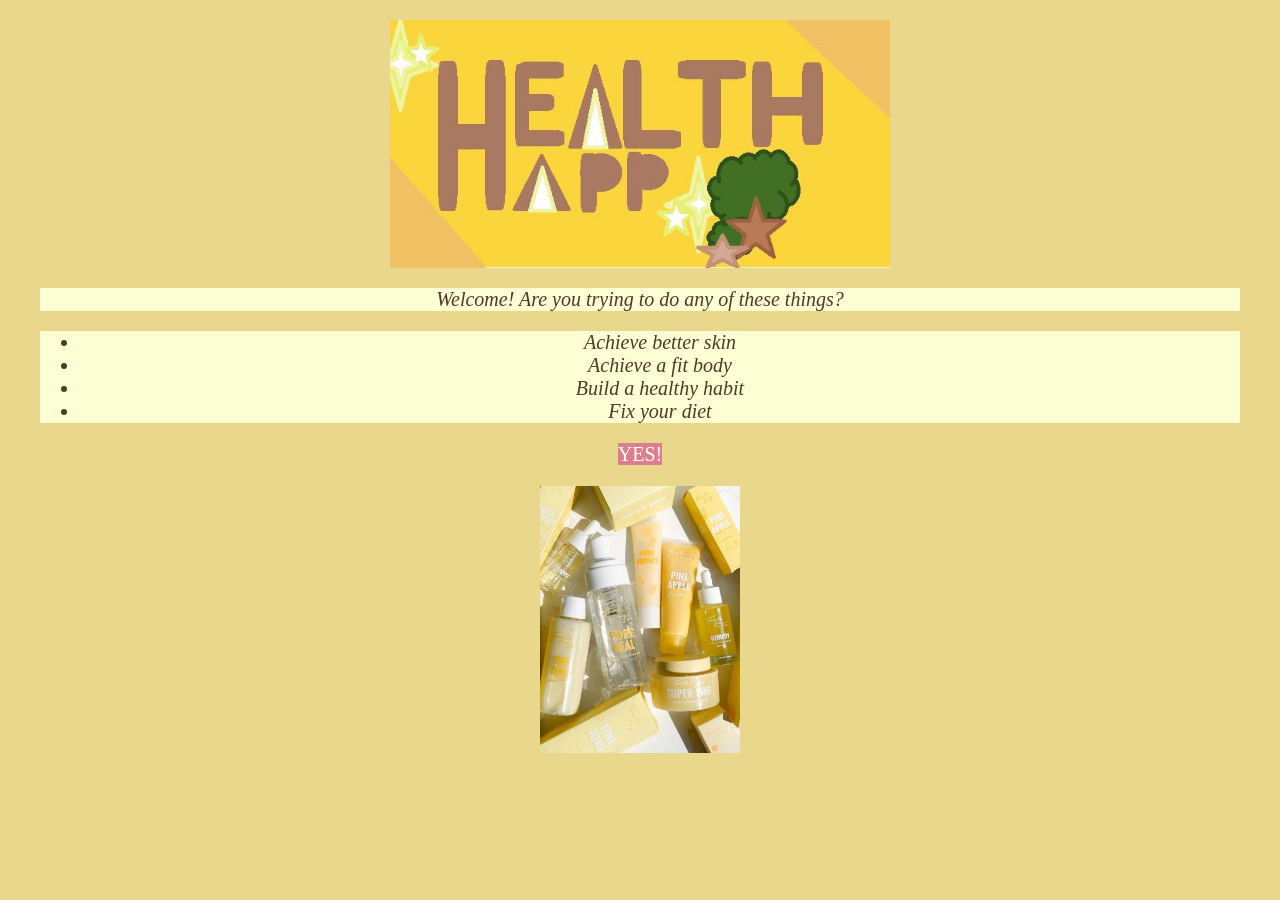
<file: index.html>
<html>
    <head>
        <link href="style.css" rel="stylesheet">
        <title>Health App - Business Proposal</title>
    </head>
    <body>
        <section>
        <center>
        <img src="healthapp.JPG" style="width: 500px;">
        <p>Welcome! Are you trying to do any of these things?</p>
        <ul>
            <li>Achieve better skin</li>
            <li>Achieve a fit body</li>
            <li>Build a healthy habit</li>
            <li>Fix your diet</li>
        </ul>
        <a id="buttons" href="yes.html">YES!</a>
        </center>
        </section>
        <section>
            <center>
            <img src="skincareimg.jpg" style="width: 200px; padding: 20px;">
            </center>
        </section>
    </body>
</html>
</file>
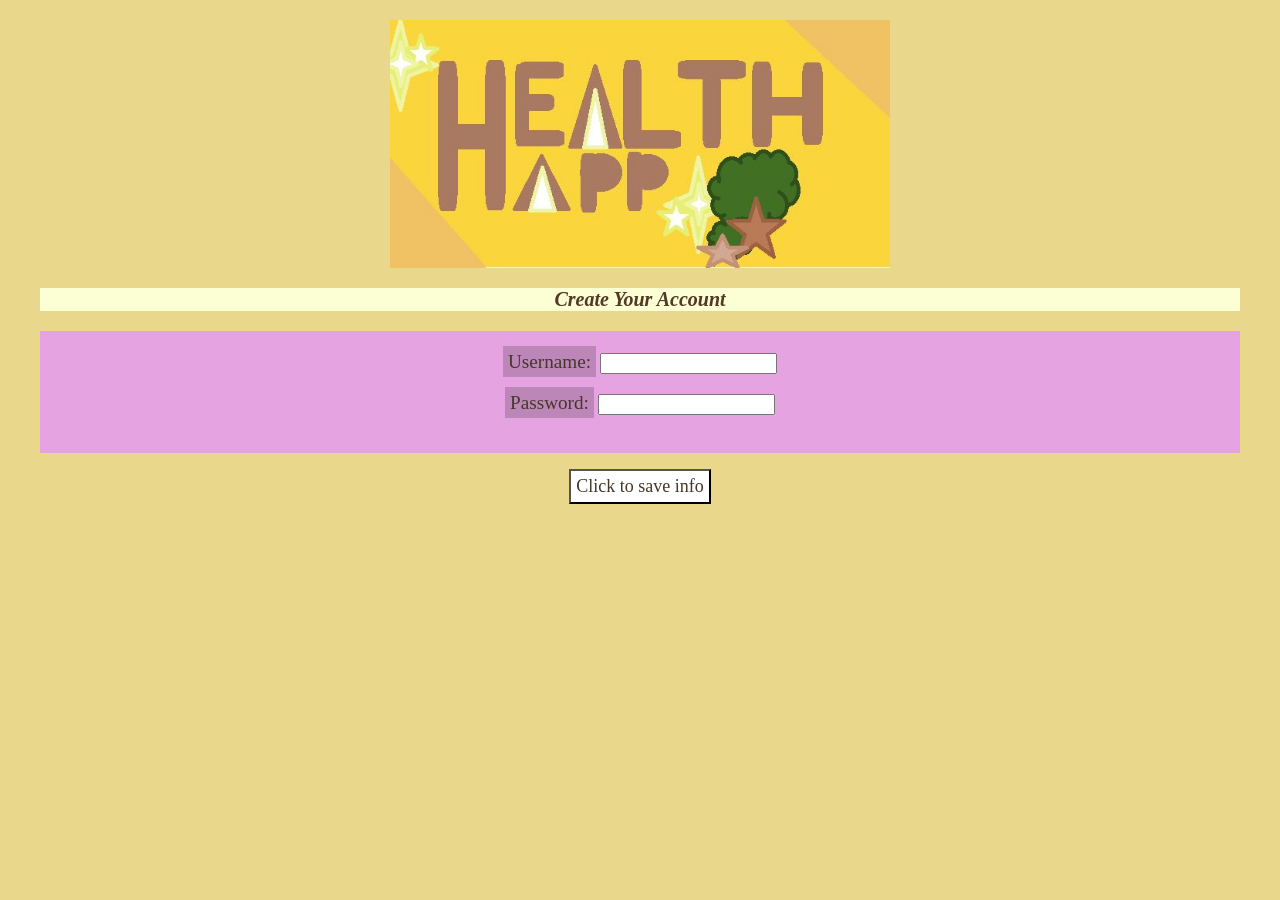
<file: create.html>
<html>

<head>
    <link href="style.css" rel="stylesheet">
    <title>Health App - Business Proposal</title>
</head>

<body>
    <section>
        <center>
        <img src="healthapp.JPG" style="width: 500px;">
        </center>
    </section>
    <section>
        <center>
        <h3>Create Your Account</h3>
        
        <form style="background-color: rgb(230, 163, 226); padding: 20;">
            <label style="background-color: rgb(189, 134, 185); color: rgb(68, 56, 40);font-family: 'Times New Roman', Times, serif; font-size: larger; padding: 5;">Username:</label>
            <input type="text" id="A">
        <br><br>
            <label style="background-color: rgb(189, 134, 185); color: rgb(68, 56, 40);font-family: 'Times New Roman', Times, serif; font-size: larger; padding: 5;">Password:</label>
            <input type="password" id="B">
        <br><br>
        </form>
        <button onclick="save()"
            style="background-color: white; color: rgb(68, 56, 40); text-decoration: none; font-size: large; padding: 5; font-family: 'Times New Roman', Times, serif;">Click
            to save info</button>
        <br><br>
        </center>
    </section>
    <script>
        function save() {
            let name = document.getElementById("A").value;
            let password = document.getElementById("B").value;
            window.location.href = "home.html?name=" + name;
        }
    </script>
</body>

</html>
</file>
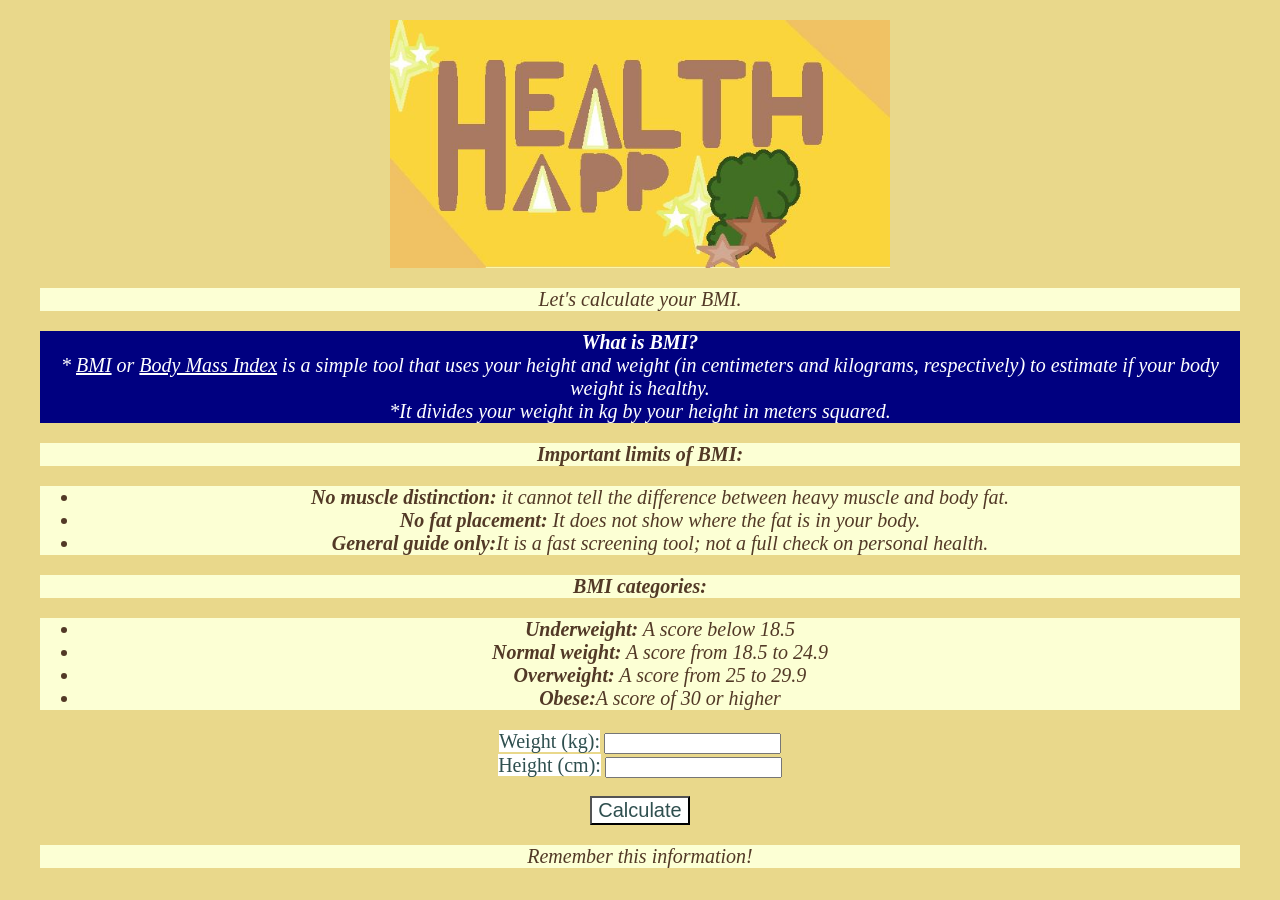
<file: dataintake.html>
<html>

<head>
    <link href="style.css" rel="stylesheet">
    <title>Health App - Business Proposal</title>
</head>

<body>
    <center>
        <section>
        <img src="healthapp.JPG" style="width: 500px;">
        <br>
        <p>Let's calculate your BMI.</p>        
        <p style="background-color: navy;color: white;"><b>What is BMI?</b><br>* <u>BMI</u> or <u>Body Mass Index</u> is a simple tool that uses your height and weight (in centimeters and kilograms, respectively) to estimate if your body weight is healthy. <br>*It divides your weight in kg by your height in meters squared.</p>
        <h3>Important limits of BMI:</h3>
        <ul>
            <li><b>No muscle distinction:</b> it cannot tell the difference between heavy muscle and body fat.</li>
            <li><b>No fat placement:</b> It does not show where the fat is in your body.</li>
            <li><b>General guide only:</b>It is a fast screening tool; not a full check on personal health.</li>
        </ul>
        <h3>BMI categories:</h3>
        <ul>
            <li><b>Underweight:</b> A score below 18.5</li>
            <li><b>Normal weight:</b> A score from 18.5 to 24.9</li>
            <li><b>Overweight:</b> A score from 25 to 29.9</li>
            <li><b>Obese:</b>A score of 30 or higher</li>
        </ul>
        <label style="background-color: white; color: darkslategrey; font-size: 20;">Weight (kg):</label>
        <input type="number" id="weight">
        <br>
        <label style="background-color: white; color: darkslategrey;  font-size: 20;">Height (cm):</label>
        <input type="number" id="height">
        <br>
        <br>
        <button id="calculateButton" style="background-color: white; color: darkslategrey;  font-size: 20;">Calculate</button>
        <br>
        <p id="result"></p>
        <p>Remember this information!</p>
        <a id="home" href="home.html" style="color: rgb(255, 255, 255);
    background-color: rgb(221, 126, 142);
    font-size: 20;"></a>
        </section>
    </center>
    <script>
        const weightInput = document.getElementById("weight");
            const heightInput = document.getElementById("height");
            const calculateButton = document.getElementById("calculateButton");
            const result = document.getElementById("result");
            const home = document.getElementById("home");

            calculateButton.addEventListener("click", function () {

                let weight = Number(weightInput.value);
                let height = Number(heightInput.value);

                let heightInMetres = height / 100;

                let bmi = weight / (heightInMetres * heightInMetres);

                bmi = bmi.toFixed(1);

                result.textContent = `Your BMI is ${bmi}`;
                document.getElementById("home").innerHTML="Home page";
            });
    </script>
</body>

</html>
</file>
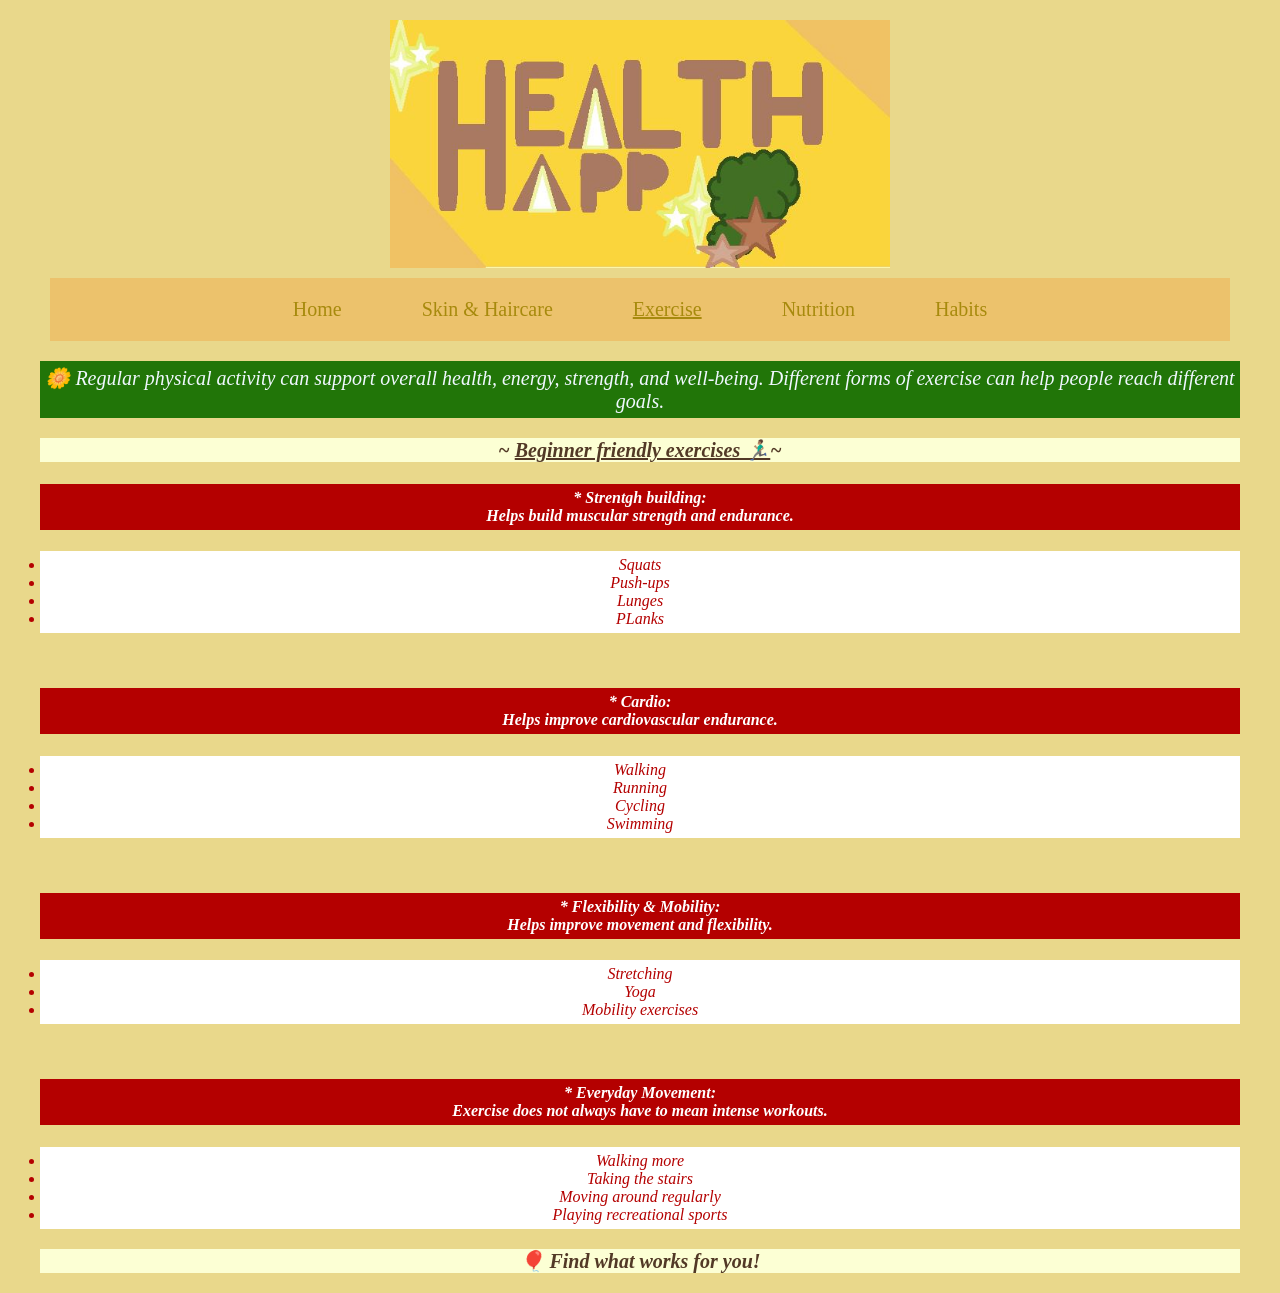
<file: exercise.html>
<html>

<head>
    <link href="style.css" rel="stylesheet">
    <title>Health App - Business Proposal</title>
    <style>
        h4 {
            background-color: rgb(180, 0, 0);
            color: white;
            padding: 5;
            font-family: 'Times New Roman', Times, serif;
            font-style: italic;
        }
        ul {
            color: rgb(180, 0, 0);
            background-color: white;
            padding: 5;
            font-family: 'Times New Roman', Times, serif;
            font-style: italic;
            font-size: medium;
        }
    </style>
</head>

<body>
    <header>
        <center>
            <section>
                <img src="healthapp.JPG" style="width: 500px;">
            </section>
        </center>
        <div class="topnav">
            <a class="stuff" href="home.html">Home</a>
            <a class="stuff" href="skincare.html">Skin & Haircare</a>
            <a class="stuff active" href="exercise.html">Exercise</a>
            <a class="stuff" href="nutrition.html">Nutrition</a>
            <a class="stuff" href="habits.html">Habits</a>
        </div>
    </header>
    <main>
        <center>
            <section>
                <p style="padding: 5; background-color: rgb(33, 117, 8); color: aliceblue; padding: 5;">🌼 Regular physical activity can support overall health, energy, strength, and well-being. Different forms of exercise can help people reach different goals.</p>
            </section>
            <h3>~ <u>Beginner friendly exercises 🏃🏽‍♂️</u>~</h3>
            <h4>* Strentgh building:<br>Helps build muscular strength and endurance.</h4>
            <ul>
                <li>Squats</li>
                <li>Push-ups</li>
                <li>Lunges</li>
                <li>PLanks</li>
            </ul>
            <br>
            <h4>* Cardio:<br>Helps improve cardiovascular endurance.</h4>
            <ul>
                <li>Walking</li>
                <li>Running</li>
                <li>Cycling</li>
                <li>Swimming</li>
            </ul>
            <br>
            <h4>* Flexibility & Mobility:<br>Helps improve movement and flexibility.</h4>
            <ul>
                <li>Stretching</li>
                <li>Yoga</li>
                <li>Mobility exercises</li>
            </ul>
            <br>
            <h4>* Everyday Movement:<br>Exercise does not always have to mean intense workouts.</h4>
            <ul>
                <li>Walking more</li>
                <li>Taking the stairs</li>
                <li>Moving around regularly</li>
                <li>Playing recreational sports</li>
            </ul>
            <section>
                <p><b>🎈 Find what works for you!</b></p>
            </section>
        </center>
    </main>
</body>

</html>
</file>
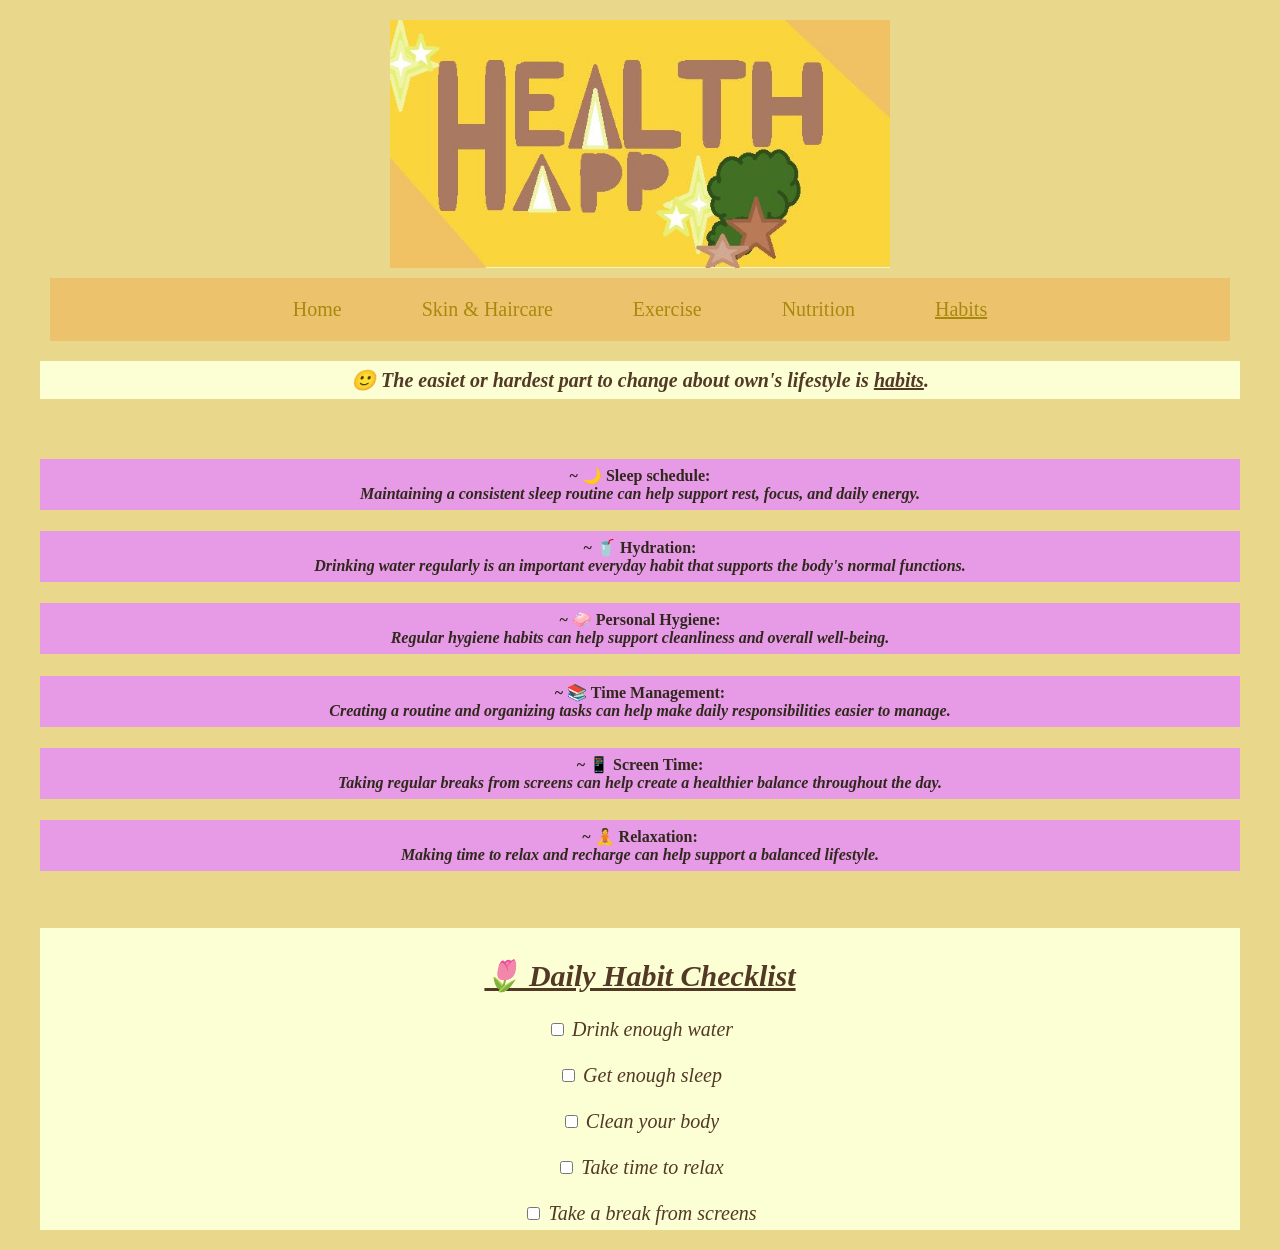
<file: habits.html>
<html>

<head>
    <link href="style.css" rel="stylesheet">
    <title>Health App - Business Proposal</title>
    <style>
        h4 {
            background-color: rgb(231, 155, 231);
            color: rgb(48, 40, 29);
            padding: 7;
        }
    </style>
</head>

<body>
    <header>
        <center>
            <section>
                <img src="healthapp.JPG" style="width: 500px;">
            </section>
        </center>
        <div class="topnav">
            <a class="stuff" href="home.html">Home</a>
            <a class="stuff" href="skincare.html">Skin & Haircare</a>
            <a class="stuff" href="exercise.html">Exercise</a>
            <a class="stuff" href="nutrition.html">Nutrition</a>
            <a class="stuff active" href="habits.html">Habits</a>
        </div>
    </header>
    <main>
        <center>
            <section>
                <h3 style="padding: 7;">🙂 The easiet or hardest part to change about own's lifestyle is <u>habits</u>.</h3>
            </section>
            <br>
            <section>
                <h4>~ 🌙 Sleep schedule:<br><i>Maintaining a consistent sleep routine can help support rest, focus, and daily energy.</i></h4>
                <h4>~ 🥤 Hydration:<br><i>Drinking water regularly is an important everyday habit that supports the body's normal functions.</i></h4>
                <h4>~ 🧼 Personal Hygiene:<br><i>Regular hygiene habits can help support cleanliness and overall well-being.</i></h4>
                <h4>~ 📚 Time Management:<br><i>Creating a routine and organizing tasks can help make daily responsibilities easier to manage.</i></h4>
                <h4>~ 📱 Screen Time:<br><i>Taking regular breaks from screens can help create a healthier balance throughout the day.</i></h4>
                <h4>~ 🧘 Relaxation:<br><i>Making time to relax and recharge can help support a balanced lifestyle.</i></h4>
            </section>
            <br><br>
            <section id="p" style="padding: 5;">
                <h2 style="text-decoration: underline;">🌷 Daily Habit Checklist</h2>
                
                <input type="checkbox"> Drink enough water
                <br><br>
                
                <input type="checkbox"> Get enough sleep
                <br><br>
                
                <input type="checkbox"> Clean your body
                <br><br>
                
                <input type="checkbox"> Take time to relax
                <br><br>
                
                <input type="checkbox"> Take a break from screens
            </section>
        </center>
    </main>
</body>

</html>
</file>
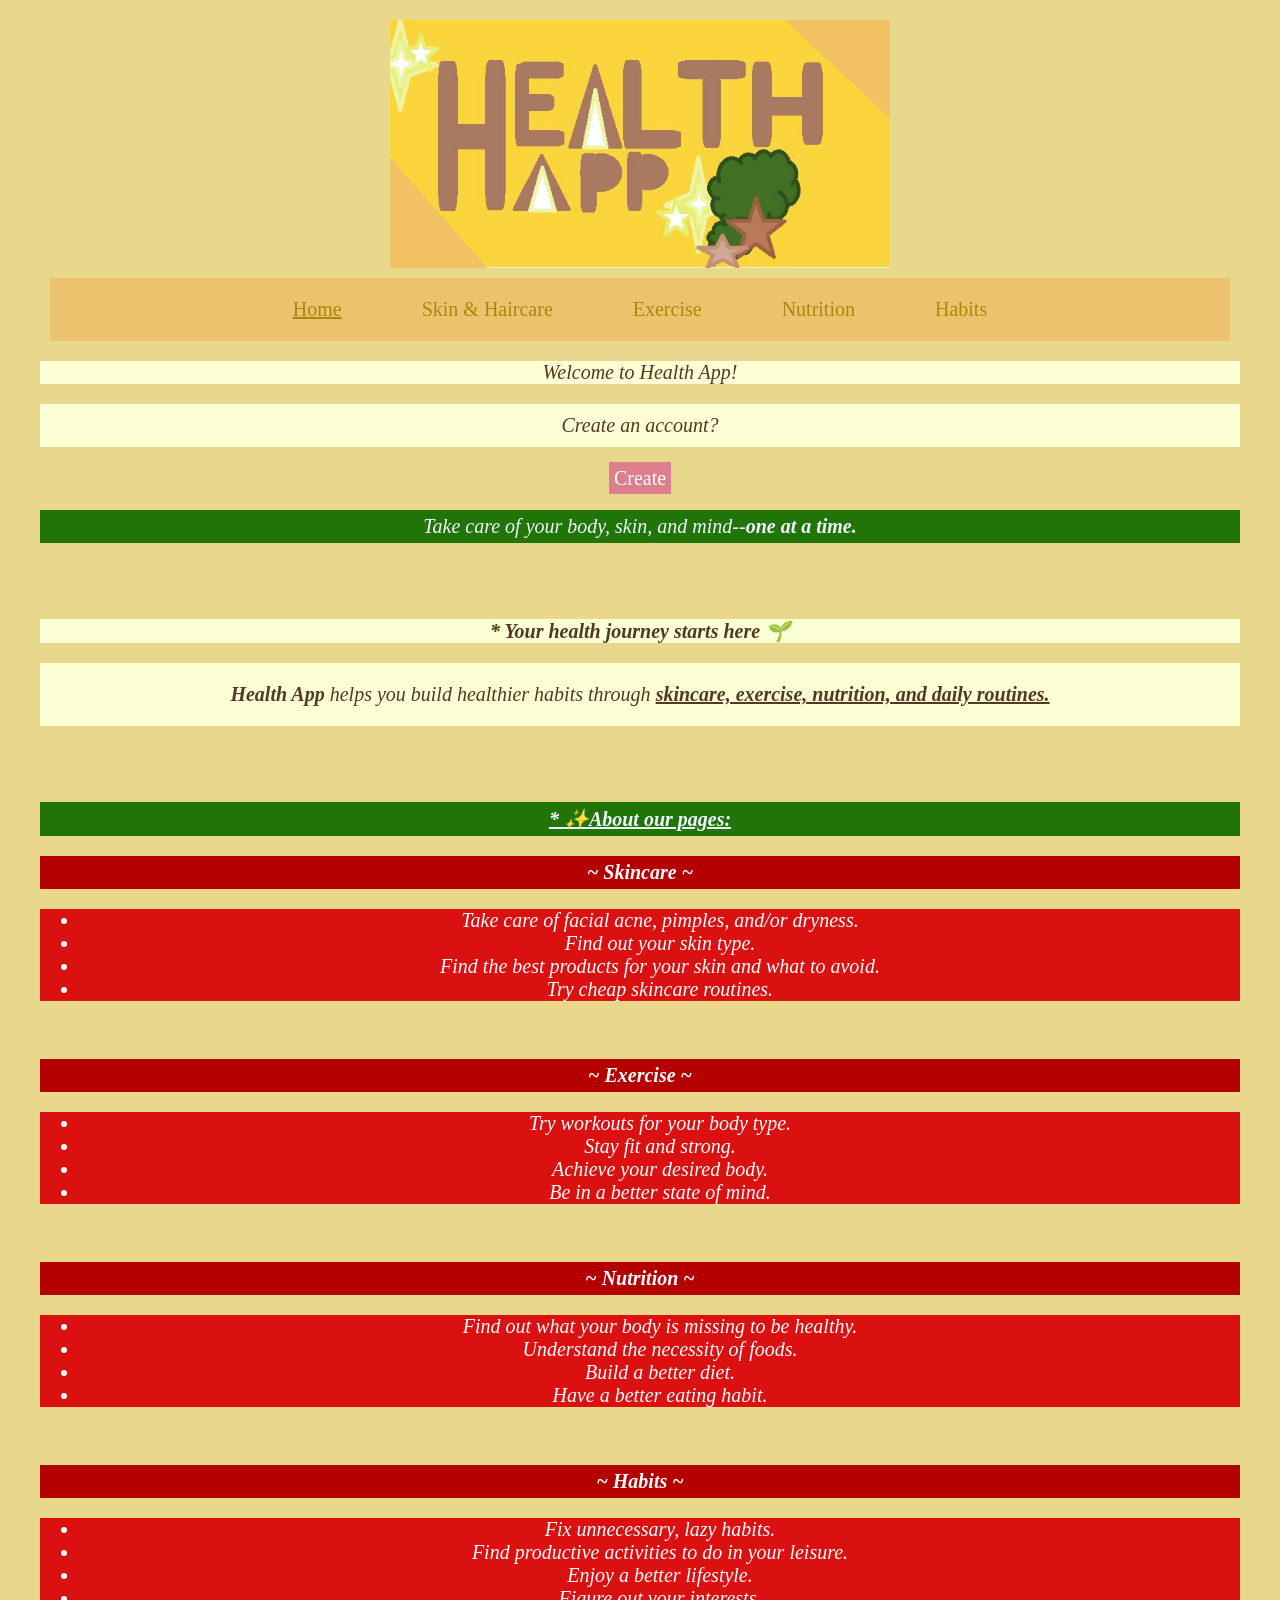
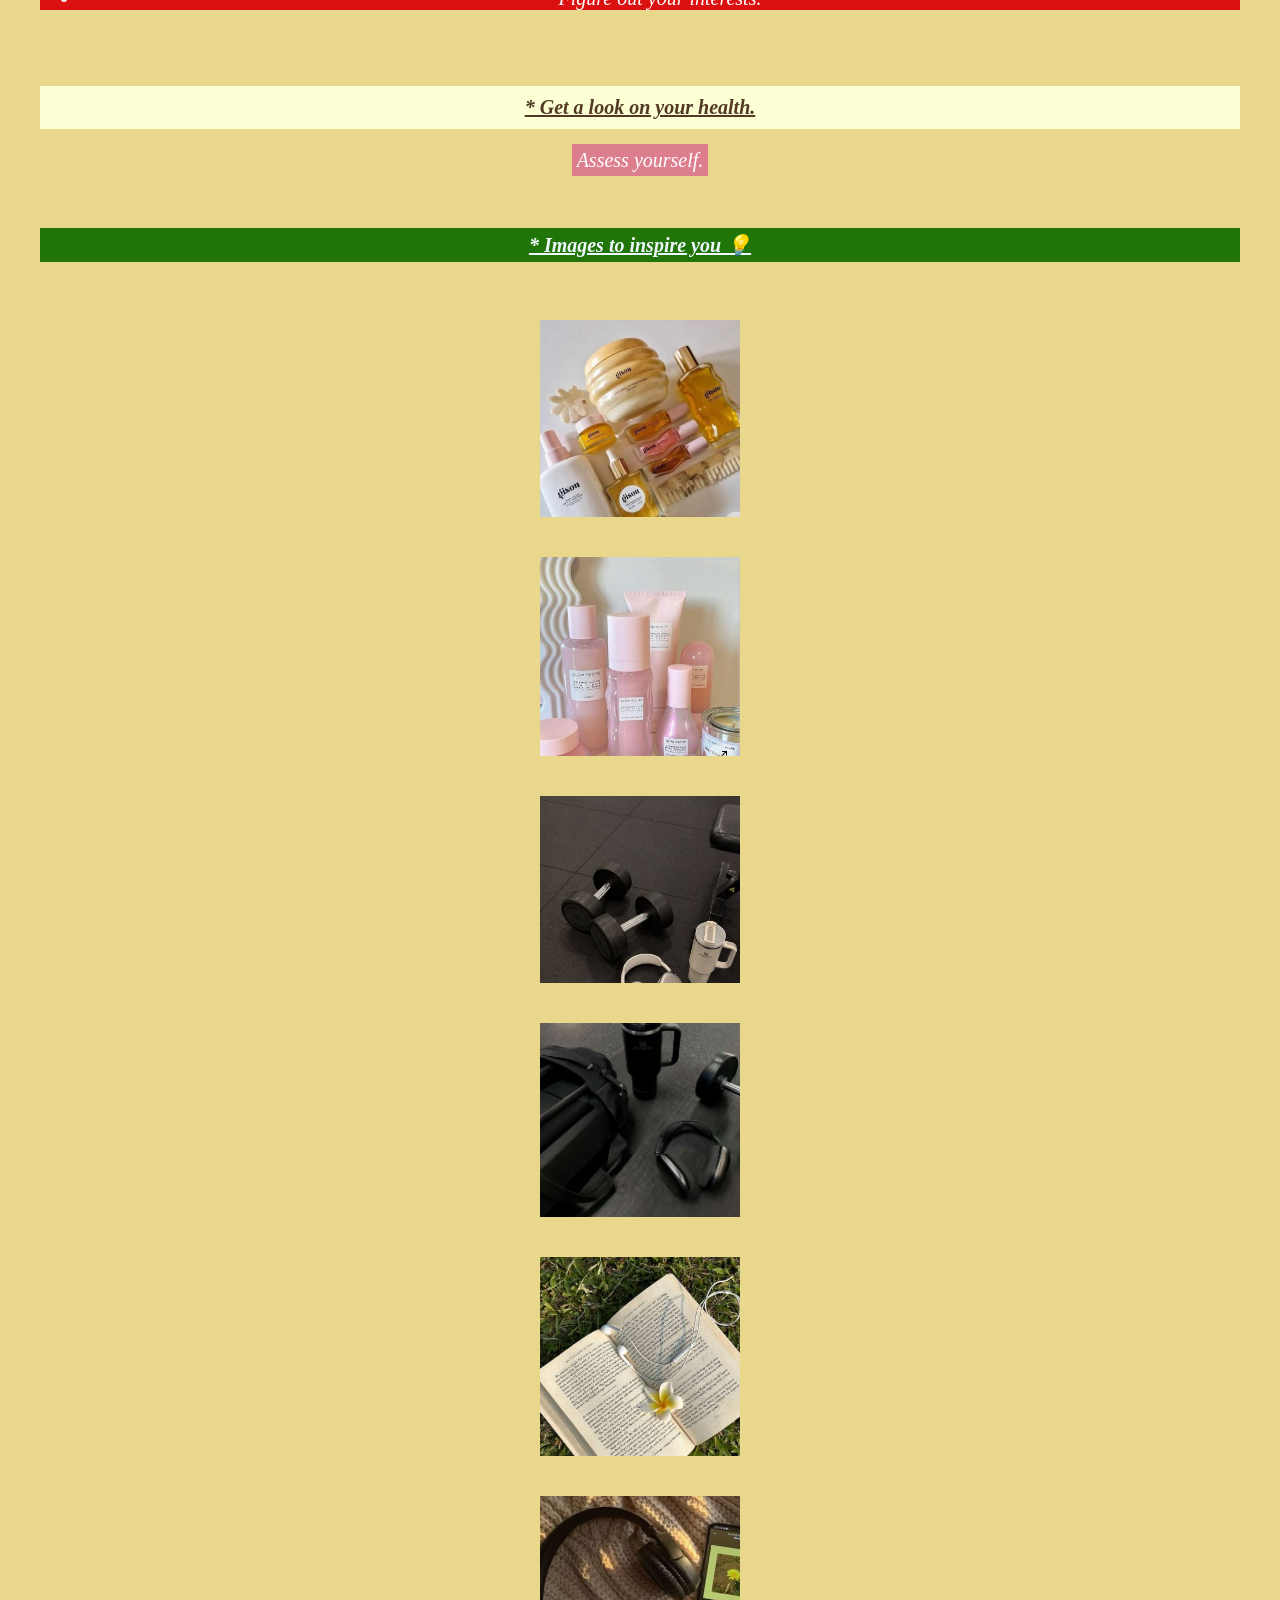
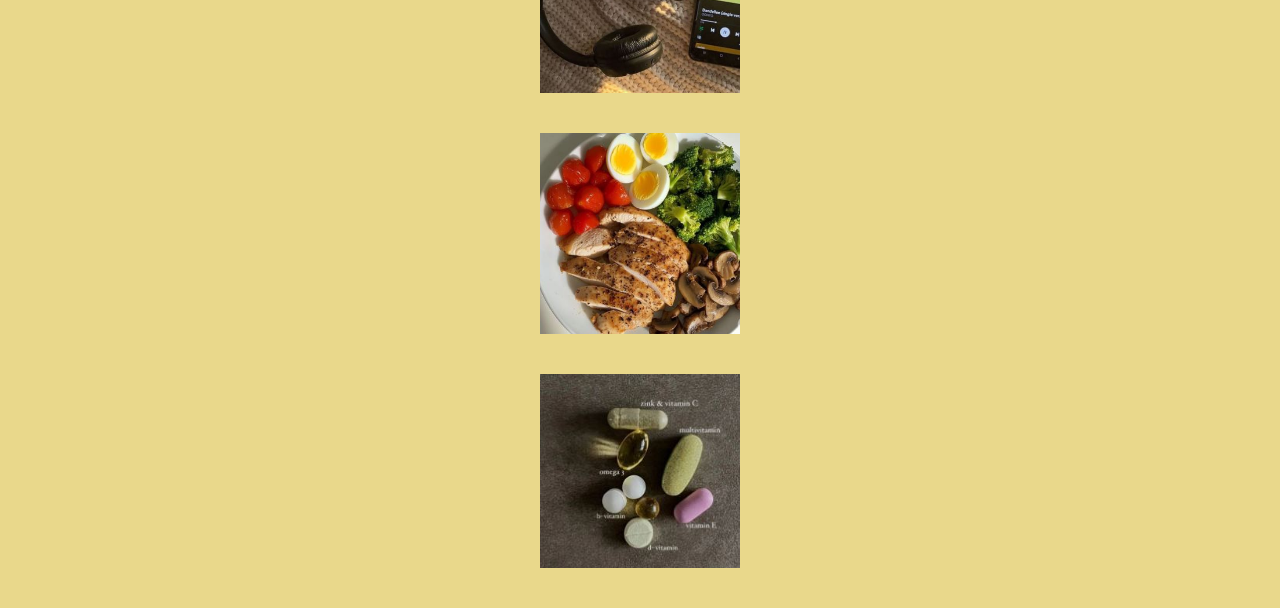
<file: home.html>
<html>

<head>
    <link href="style.css" rel="stylesheet">
    <title>Health App - Business Proposal</title>
</head>

<body>
    <header>
        <center>
            <section>
                <img src="healthapp.JPG" style="width: 500px;">
            </section>
        </center>
    <div class="topnav">
        <a class="stuff active" href="home.html">Home</a>
        <a class="stuff" href="skincarepay.html">Skin & Haircare</a>
        <a class="stuff" href="exercise.html">Exercise</a>
        <a class="stuff" href="nutrition.html">Nutrition</a>
        <a class="stuff" href="habits.html">Habits</a>
    </div>
    </header>
    <main>
        <center>
        <section>
            <p id="wlc">Welcome to Health App!</p>
            <p id="crt" style="padding: 10;">Create an account?</p>
            <a id="buttons" href="create.html" style="padding: 5;">Create</a>
        </section>
        <section>
            <p style="background-color: rgb(33, 117, 8); color: aliceblue; padding: 5;">Take care of your body, skin, and mind--<b>one at a time.</b></p>
        </section>
        <br><br>
        <section>
            <h3>* Your health journey starts here 🌱</h3>
            
            <p style="padding: 20;">
                <b>Health App</b> helps you build healthier habits through <u><b>skincare,
                exercise, nutrition, and daily routines.</b></u>
            </p>
        </section>
        <br><br>
        <section>
            <h3 style="background-color: rgb(33, 117, 8); color: aliceblue; padding: 5; text-decoration: underline;">* ✨About our pages:</h3>
            <h3 style="background-color: rgb(180, 0, 0); color: white; padding: 5;">~ Skincare ~</h3>
            <ul style="background-color: rgb(219, 16, 16); color: white;">
                <li>Take care of facial acne, pimples, and/or dryness.</li>
                <li>Find out your skin type.</li>
                <li>Find the best products for your skin and what to avoid.</li>
                <li>Try cheap skincare routines.</li>
            </ul>
            <br>
            <h3 style="background-color: rgb(180, 0, 0); color: white; padding: 5;">~ Exercise ~</h3>
            <ul style="background-color: rgb(219, 16, 16); color: white;">
                <li>Try workouts for your body type.</li>
                <li>Stay fit and strong.</li>
                <li>Achieve your desired body.</li>
                <li>Be in a better state of mind.</li>
            </ul>
            <br>
            <h3 style="background-color: rgb(180, 0, 0); color: white; padding: 5;">~ Nutrition ~</h3>
            <ul style="background-color: rgb(219, 16, 16); color: white;">
                <li>Find out what your body is missing to be healthy.</li>
                <li>Understand the necessity of foods.</li>
                <li>Build a better diet.</li>
                <li>Have a better eating habit.</li>
            </ul>
            <br>
            <h3 style="background-color: rgb(180, 0, 0); color: white; padding: 5;">~ Habits ~</h3>
            <ul style="background-color: rgb(219, 16, 16); color: white;">
                <li>Fix unnecessary, lazy habits.</li>
                <li>Find productive activities to do in your leisure.</li>
                <li>Enjoy a better lifestyle.</li>
                <li>Figure out your interests.</li>
            </ul>
        </section>
        <br><br>
        <section>
            <h3 style="padding: 10; text-decoration: underline;">* Get a look on your health.</h3>
            <a id="buttons" style="padding: 5;" href="test.html"><i>Assess yourself.</i></a>
        </section>
        <br><br>
        <section>
            <h3 style="background-color: rgb(33, 117, 8); color: aliceblue; padding: 5; text-decoration: underline;">* Images to inspire you 💡</h3>
            <br>
            <img src="skncr.JPG" style="width: 200;padding: 20;">
            <br>
            <img src="skncr2.JPG" style="width: 200; padding: 20;">
            <br>
            <img src="ftns.JPG"  style="width: 200; padding: 20;">
            <br>
            <img src="ftns2.JPG" style="width: 200; padding: 20;">
            <br>
            <img src="hbts.JPG" style="width: 200; padding: 20;">
            <br>
            <img src="hbts2.JPG" style="width: 200; padding: 20;">
            <br>
            <img src="ntrnts.JPG" style="width: 200; padding: 20;">
            <br>
            <img src="ntrnts2.JPG" style="width: 200; padding: 20;">
            <br>
        </section>
        </center>
    </main>
    <script>
        let data = new URLSearchParams(window.location.search);
        let name = data.get("name");
        if (name) {
                document.getElementById("wlc").innerHTML =
                    "Welcome back, " + name + "!";
                document.getElementById("crt").innerHTML = "Account successfully created!"
                document.getElementById("buttons").innerHTML = "Change username/password"
                
            } else {
                document.getElementById("wlc").innerHTML =
                    "Welcome to Health App!";
            }
    </script>
</body>
</html>
</file>
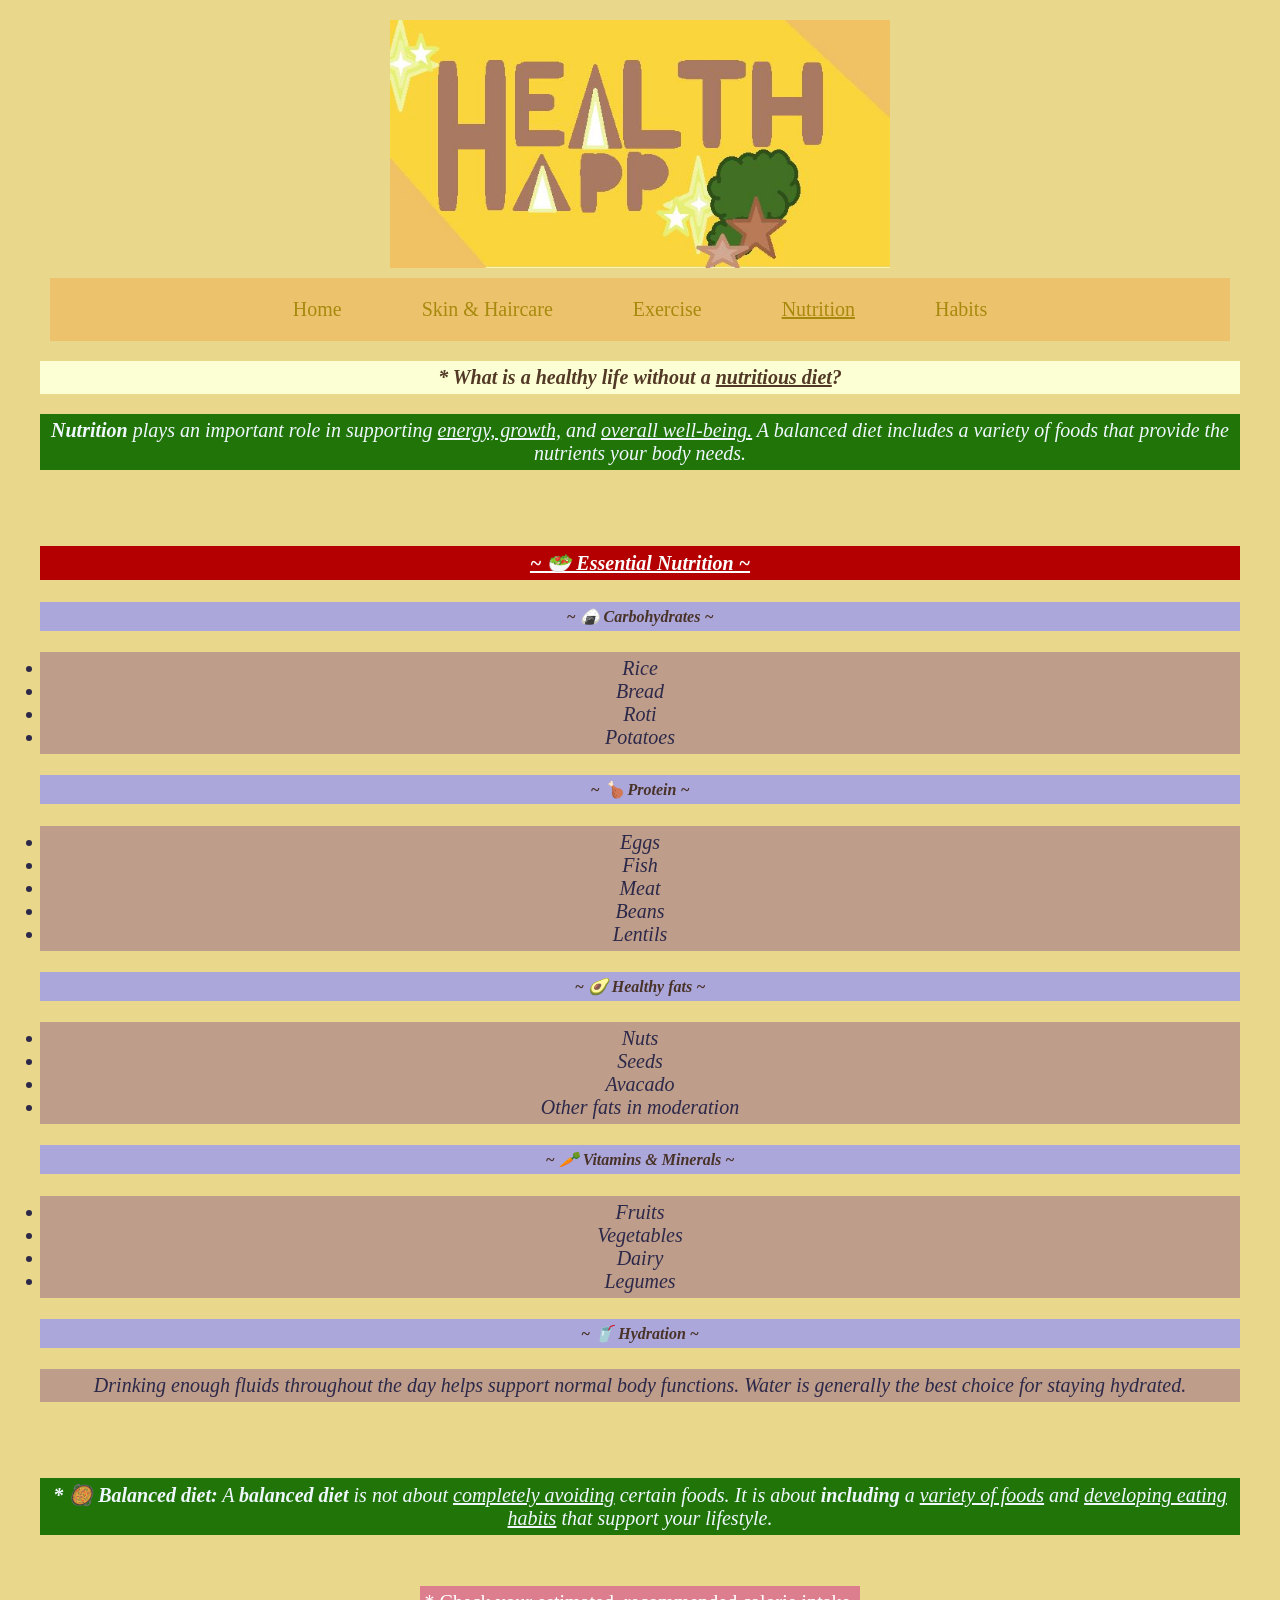
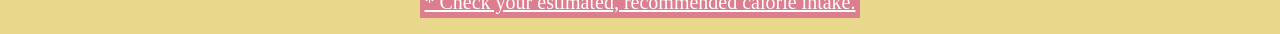
<file: nutrition.html>
<html>

<head>
    <link href="style.css" rel="stylesheet">
    <title>Health App - Business Proposal</title>
    <style>
        #uiiai {
            background-color: rgb(180, 0, 0);
            color: white;
            padding: 5;
            font-family: 'Times New Roman', Times, serif;
            font-style: italic;
            text-decoration: underline;
        }
        h4 {
            background-color: rgb(172, 167, 219);
            color: rgb(73, 51, 40);
            padding: 5;
            font-family: 'Times New Roman', Times, serif;
            font-style: italic;
        }
        #o {
            color: rgb(44, 40, 73);
            background-color: rgb(190, 157, 138);
            padding: 5;
            font-family: 'Times New Roman', Times, serif;
            font-style: italic;
        }
    </style>
</head>

<body>
    <header>
        <center>
            <section>
                <img src="healthapp.JPG" style="width: 500px;">
            </section>
        </center>
        <div class="topnav">
            <a class="stuff" href="home.html">Home</a>
            <a class="stuff" href="skincare.html">Skin & Haircare</a>
            <a class="stuff" href="exercise.html">Exercise</a>
            <a class="stuff active" href="nutrition.html">Nutrition</a>
            <a class="stuff" href="habits.html">Habits</a>
        </div>
    </header>
    <main>
        <center>
            <section>
                <h3 style="padding: 5;">* What is a healthy life without a <u>nutritious diet</u>?</h3>
                <p style="padding: 5; background-color: rgb(33, 117, 8); color: aliceblue;"><b>Nutrition</b> plays an important role in supporting <u>energy, growth,</u> and <u>overall well-being.</u>
                A balanced diet includes a variety of foods that provide the nutrients your body needs.</p>
            </section>
            <br><br>
            <section>
                <h3 id="uiiai">~ 🥗 Essential Nutrition ~</h3>
                <h4>~ 🍙 Carbohydrates ~</h4>
                <ul id="o">
                    <li>Rice</li>
                    <li>Bread</li>
                    <li>Roti</li>
                    <li>Potatoes</li>
                </ul>
                <h4>~ 🍗 Protein ~</h4>
                <ul id="o">
                    <li>Eggs</li>
                    <li>Fish</li>
                    <li>Meat</li>
                    <li>Beans</li>
                    <li>Lentils</li>
                </ul>
                <h4>~ 🥑 Healthy fats ~</h4>
                <ul id="o">
                    <li>Nuts</li>
                    <li>Seeds</li>
                    <li>Avacado</li>
                    <li>Other fats in moderation</li>
                </ul>
                <h4>~ 🥕 Vitamins & Minerals ~</h4>
                <ul id="o">
                    <li>Fruits</li>
                    <li>Vegetables</li>
                    <li>Dairy</li>
                    <li>Legumes</li>
                </ul>
                <h4>~ 🥤 Hydration ~</h4>
                <p id="o">Drinking enough fluids throughout the day helps support normal body functions. Water is generally the best choice for
                staying hydrated.</p>
            </section>
            <br><br>
            <section>
                <p style="padding: 5; background-color: rgb(33, 117, 8); color: aliceblue;"><b>* 🥘 Balanced diet:</b> A <b>balanced diet</b> is not about <u>completely avoiding</u> certain foods. It is about <b>including</b> a <u>variety of foods</u> and <u>developing
                eating habits</u> that support your lifestyle.</p>
            </section>
            <br><br>
            <section>
                <a id="buttons" href="test.html" style="padding: 5; text-decoration: underline;">* Check your estimated, recommended calorie intake.</a>
            </section>
        </center>
    </main>
</body>

</html>
</file>
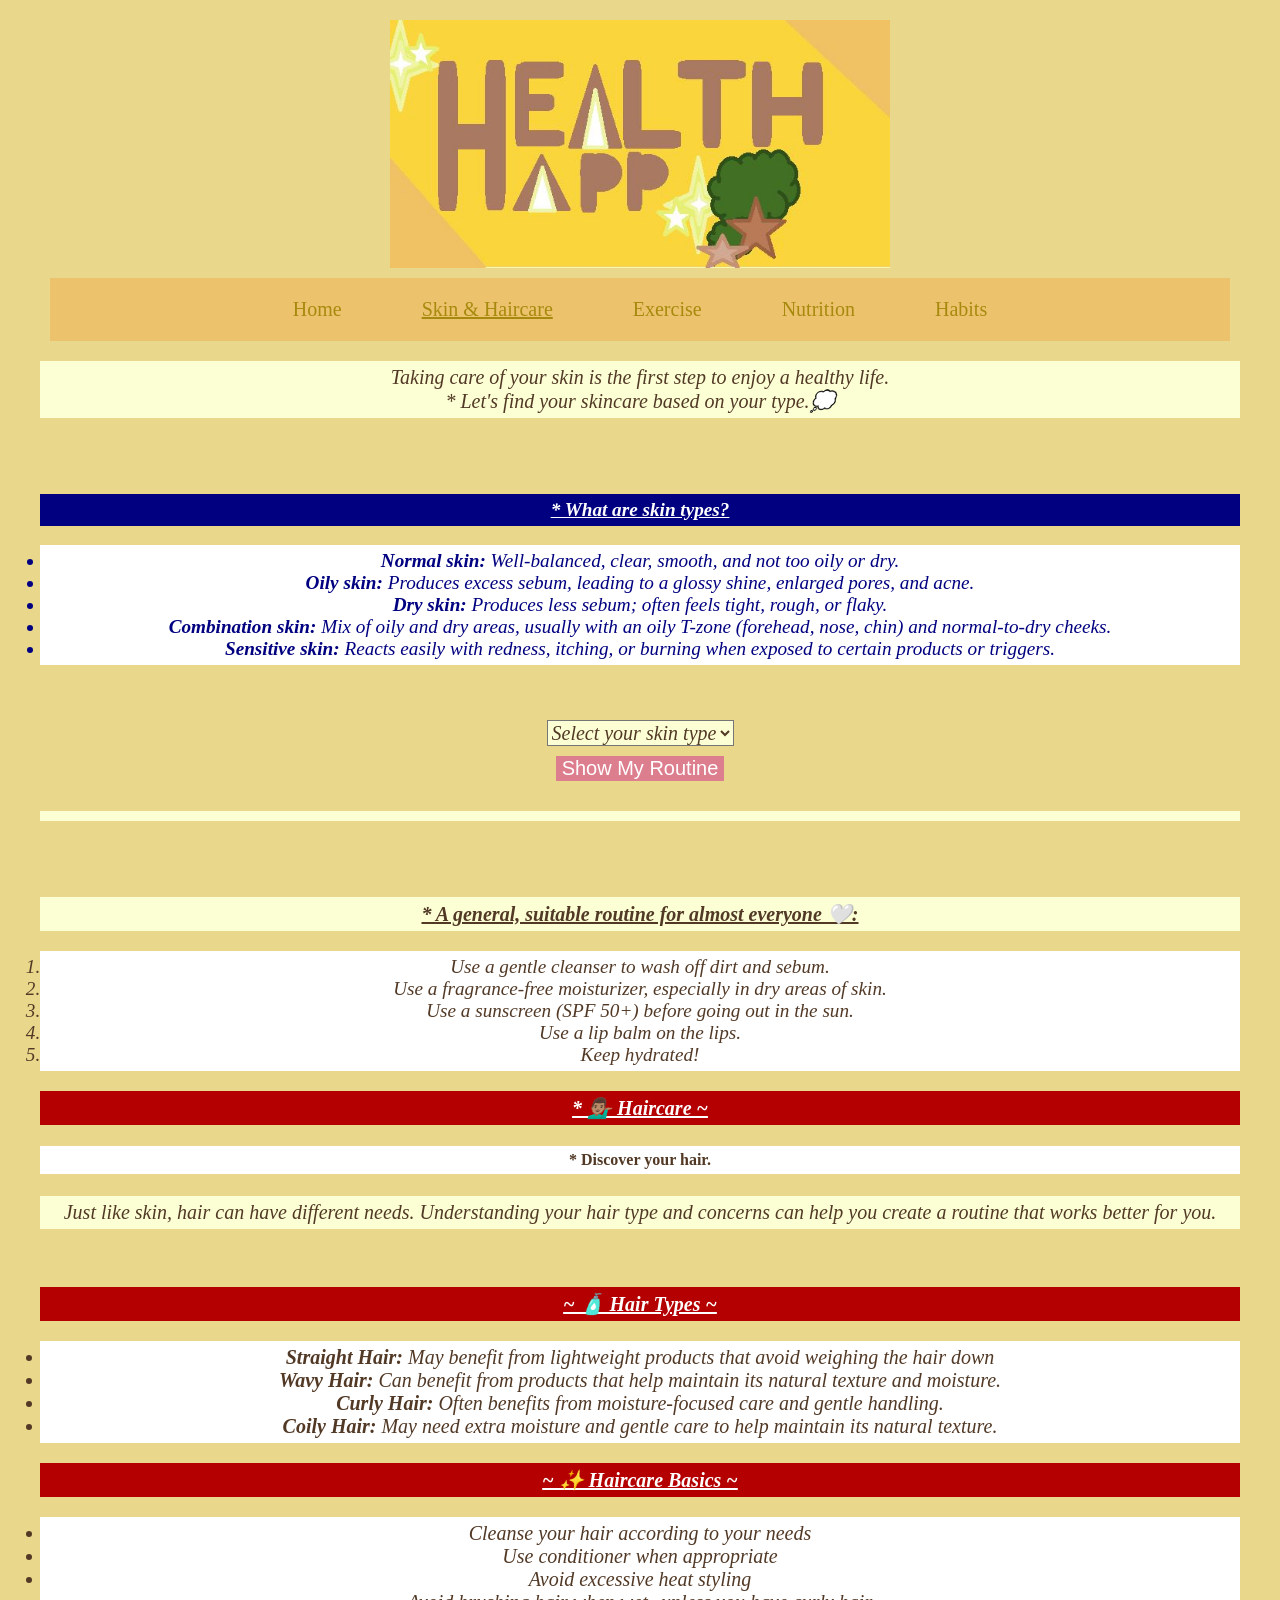
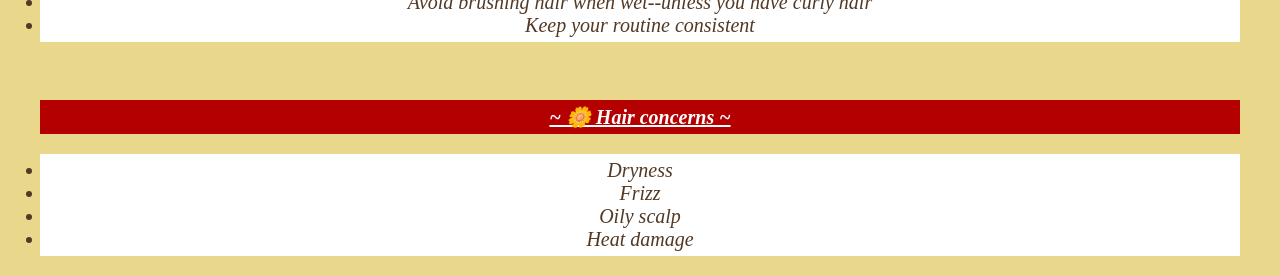
<file: skincare.html>
<html>
    <head>
        <link href="style.css" rel="stylesheet">
        <title>Health App - Business Proposal</title>
        <style>
            p {
                padding: 5;
            }
            select {
                background-color: rgb(252, 255, 212);
                color: rgb(82, 57, 38);
                font-family:'Times New Roman', Times, serif;
                font-style: italic;
                font-size: 20;
            }
            button {
                color: rgb(255, 255, 255);
                background-color: rgb(221, 126, 142);
                font-size: 20;
                border: 0cap;
                margin: 10;
            }
        </style>
    </head>
    
    <body>
        <header>
            <center>
                <section>
                    <img src="healthapp.JPG" style="width: 500px;">
                </section>
            </center>
            <div class="topnav">
                <a class="stuff" href="home.html">Home</a>
                <a class="stuff active" href="skincare.html">Skin & Haircare</a>
                <a class="stuff" href="exercise.html">Exercise</a>
                <a class="stuff" href="nutrition.html">Nutrition</a>
                <a class="stuff" href="habits.html">Habits</a>
            </div>
        </header>
        <main>
            <center>
            <section>
                <p>Taking care of your skin is the first step to enjoy a healthy life.<br>* Let's find your skincare based on your type.💭</p>
            </section>
            <br><br>
            <section>
                <p style="background-color: navy; color: white; text-decoration: underline;font-size: larger;"><b>* What are skin types?</b></p>
                <ul style="color: navy; background-color: rgb(255, 255, 255);font-size: larger; padding: 5;">
                    <li><b>Normal skin:</b> Well-balanced, clear, smooth, and not too oily or dry.</li>
                    <li><b>Oily skin:</b> Produces excess sebum, leading to a glossy shine, enlarged pores, and acne.</li>
                    <li><b>Dry skin:</b> Produces less sebum; often feels tight, rough, or flaky.</li>
                    <li><b>Combination skin:</b> Mix of oily and dry areas, usually with an oily T-zone (forehead, nose, chin) and normal-to-dry cheeks.</li>
                    <li><b>Sensitive skin:</b> Reacts easily with redness, itching, or burning when exposed to certain products or triggers.</li>
                </ul> 
            </section>
            <br><br>
            <section>
                <select id="skinType">
                    <option value="">Select your skin type</option>
                    <option value="oily">Oily Skin</option>
                    <option value="dry">Dry Skin</option>
                    <option value="combination">Combination Skin</option>
                    <option value="normal">Normal Skin</option>
                    <option value="sensitive">Sensitive Skin</option>
                </select><br>
                
                <button type="button" onclick="showRoutine()">Show My Routine</button>
                
                <p id="routine"></p>
            </section>
            <br><br>
            <section>
                <h3 style="text-decoration: underline; padding: 5;">* A general, suitable routine for almost everyone 🤍:</h3>
                <ol style="color: rgb(82, 57, 38); background-color: rgb(255, 255, 255);font-size: larger; padding: 5; font-style: italic;">
                    <li>Use a gentle cleanser to wash off dirt and sebum.</li>
                    <li>Use a fragrance-free moisturizer, especially in dry areas of skin.</li>
                    <li>Use a sunscreen (SPF 50+) before going out in the sun.</li>
                    <li>Use a lip balm on the lips.</li>
                    <li>Keep hydrated! </li>
                </ol>
            </section>
            <section>
                <h3 style="background-color: rgb(180, 0, 0); color: white; padding: 5;  text-decoration: underline;">* 💁🏽‍♂️ Haircare ~</h3>
                <h4 style="color: rgb(82, 57, 38); background-color: white; padding: 5;">* Discover your hair.</h4>
                <p>Just like skin, hair can have different needs. Understanding your hair type and concerns can help you create a routine
                that works better for you.</p>
            </section>
            <br>
            <section>
                <h3 style="background-color: rgb(180, 0, 0); color: white; padding: 5; text-decoration: underline;">~ 🧴 Hair Types ~</h3>
                <ul style="color: rgb(82, 57, 38); background-color: white; padding: 5;">
                    <li><b>Straight Hair:</b> May benefit from lightweight products that avoid weighing the hair down</li>
                    <li><b>Wavy Hair:</b> Can benefit from products that help maintain its natural texture and moisture.</li>
                    <li><b>Curly Hair:</b> Often benefits from moisture-focused care and gentle handling.</li>
                    <li><b>Coily Hair:</b> May need extra moisture and gentle care to help maintain its natural texture.</li>
                </ul>
            </section>
            <section>
                <h3 style="background-color: rgb(180, 0, 0); color: white; padding: 5; text-decoration: underline;">~ ✨ Haircare Basics ~
                </h3>
                <ul style="color: rgb(82, 57, 38); background-color: white; padding: 5;">
                    <li>Cleanse your hair according to your needs</li>
                    <li>Use conditioner when appropriate</li>
                    <li>Avoid excessive heat styling</li>
                    <li>Avoid brushing hair when wet--unless you have curly hair</li>
                    <li>Keep your routine consistent</li>
                </ul>
            </section>
            <br>
            <section>
                <h3 style="background-color: rgb(180, 0, 0); color: white; padding: 5; text-decoration: underline;">~ 🌼 Hair concerns ~
                </h3>
                <ul style="color: rgb(82, 57, 38); background-color: white; padding: 5;">
                    <li>Dryness</li>
                    <li>Frizz</li>
                    <li>Oily scalp</li>
                    <li>Heat damage</li>
                </ul>
            </section>
            </center>
        </main>
        <script>
            function showRoutine() {

                let skinType = document.getElementById("skinType").value;
                let routine = "";

                if (skinType == "oily") {
                    routine = "For oily skin: use a gentle cleanser, a lightweight moisturizer, and sunscreen.";
                }

                else if (skinType == "dry") {
                    routine = "For dry skin: use a gentle cleanser, a hydrating moisturizer, and sunscreen.";
                }

                else if (skinType == "combination") {
                    routine = "For combination skin: use gentle products and focus on balancing different areas of the face.";
                }

                else if (skinType == "normal") {
                    routine = "For normal skin: maintain a simple routine with cleansing, moisturizing, and sunscreen.";
                }

                else if (skinType == "sensitive") {
                    routine = "For sensitive skin: choose gentle, fragrance-free products and introduce new products slowly.";
                }

                document.getElementById("routine").innerHTML = routine;
            }
        </script>
    </body>
</html>
</file>
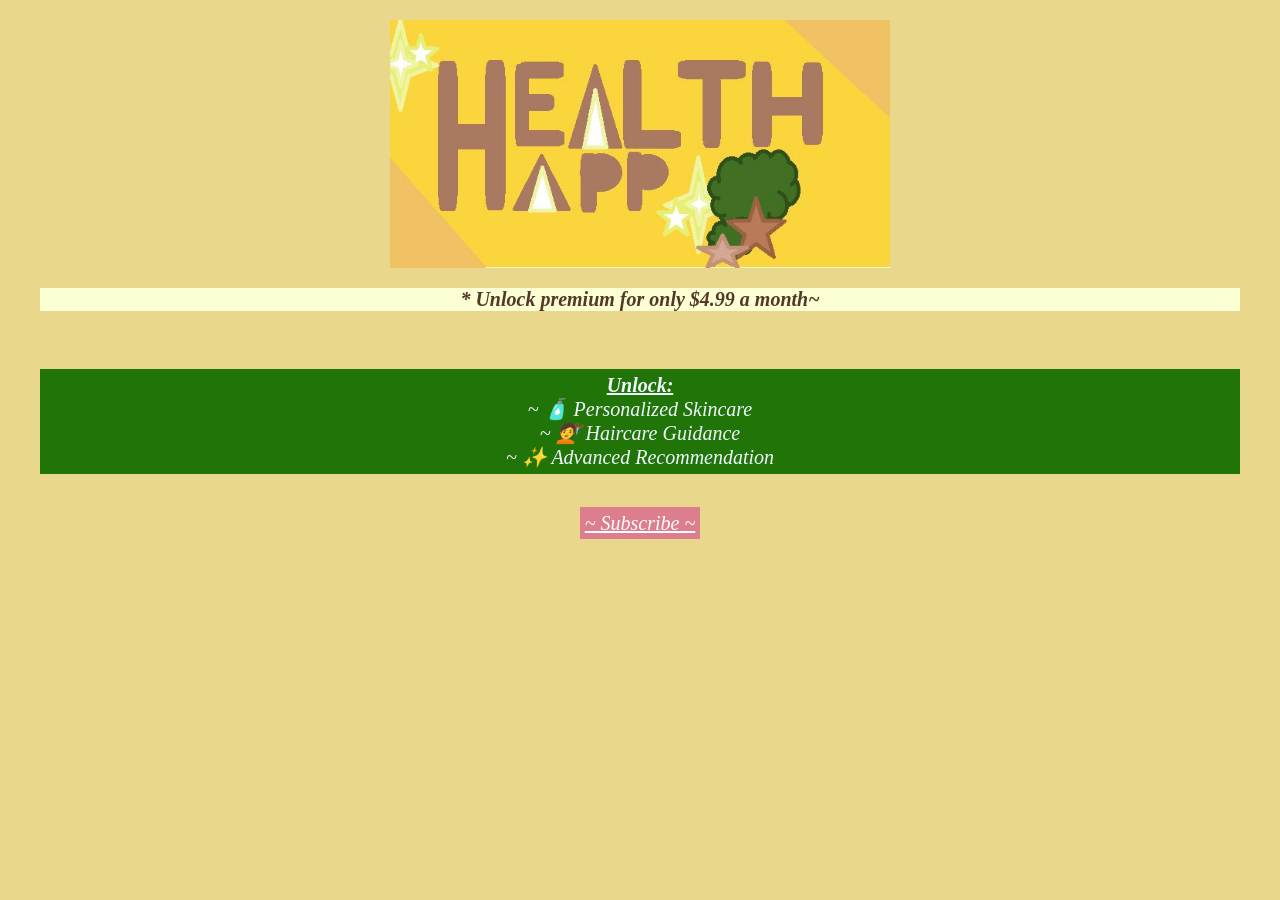
<file: skincarepay.html>
<html>

<head>
    <link href="style.css" rel="stylesheet">
    <title>Health App - Business Proposal</title>
</head>

<body>
    <section>
        <center>
            <img src="healthapp.JPG" style="width: 500px;">
        </center>
    </section>
    <center>
        <section>
            <h3>* Unlock premium for only $4.99 a month~</h3>
            <br>
            <p style="background-color: rgb(33, 117, 8); color: aliceblue; padding: 5;"><b><u>Unlock:</u></b><br>
            ~ 🧴 Personalized Skincare<br>
            ~ 💇 Haircare Guidance<br>
            ~ ✨ Advanced Recommendation</p>
            <br>
            <a id="buttons" href="skincare.html" style="padding: 5; text-decoration: underline; font-style: italic;">~ Subscribe ~</a>
        </section>
    </center>
</body>

</html>
</file>
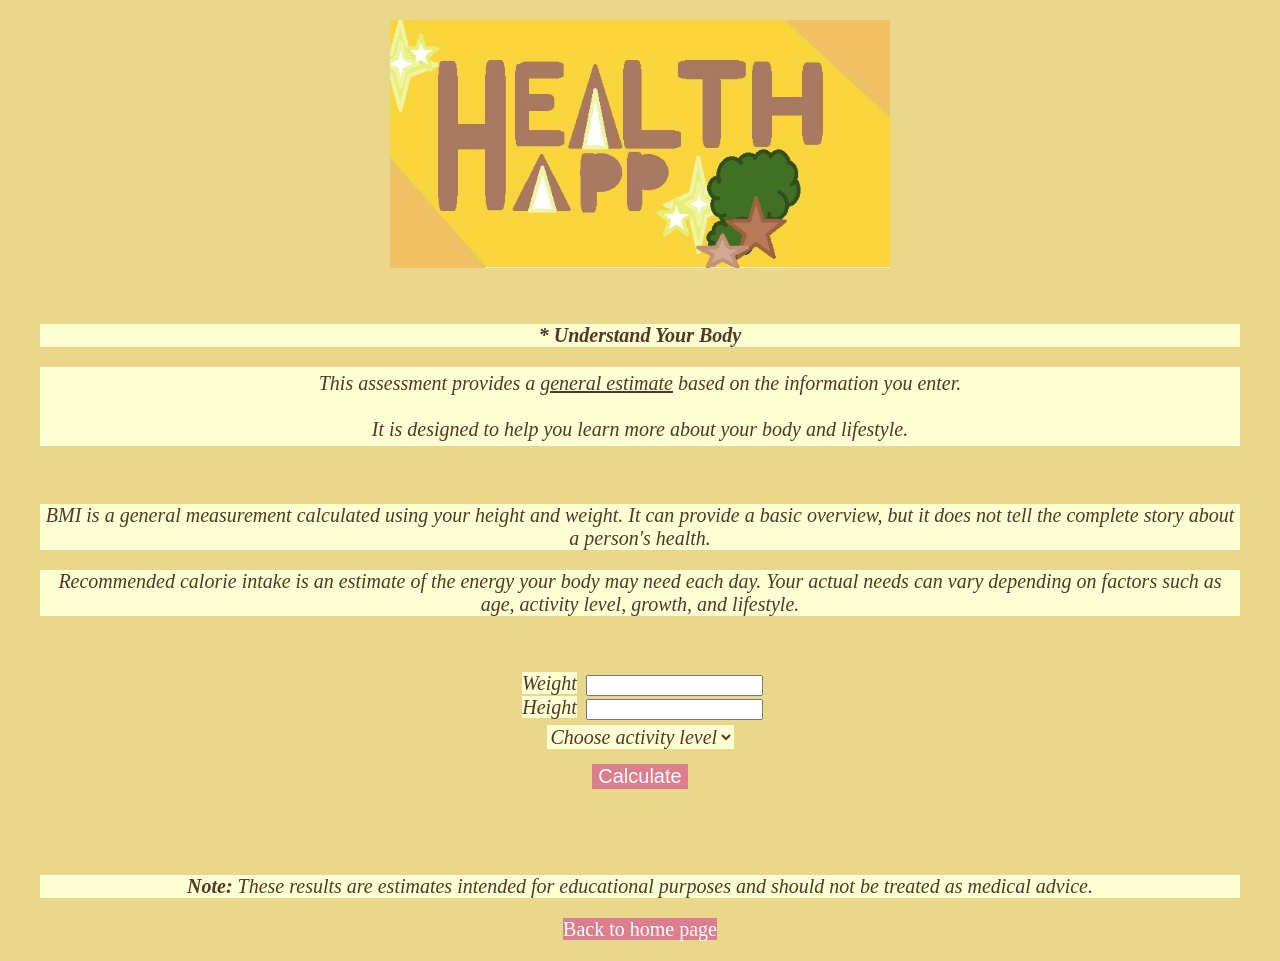
<file: test.html>
<html>
    <head>
        <link href="style.css" rel="stylesheet">
        <title>Health App - Business Proposal</title>
    </head>
    <body>
        <center>
            <section>
                <img src="healthapp.JPG" style="width: 500px;">
            </section>
            <br><br>
            <section>
                <h3>* Understand Your Body</h3>
                
                <p style="padding: 5;">
                    This assessment provides a <u>general estimate</u> based on the information you enter. <br><br>
                    It is designed to help you learn more about your body and lifestyle.
                </p>
            </section>
            <br>
        <section><p>
            BMI is a general measurement calculated using your height and weight.
            It can provide a basic overview, but it does not tell the complete story
            about a person's health.
        </p>
        
        <p>
            Recommended calorie intake is an estimate of the energy your body may need
            each day. Your actual needs can vary depending on factors such as age,
            activity level, growth, and lifestyle.
        </p></section><br><br>
        <section>
            <label id="p" style="margin: 5;">Weight</label>
                <input type="number" id="weight"><br>
            <label id="p" style="margin: 5;">Height</label>
                <input type="number" id="height"><br>
                
                <select id="activity" style="
    background-color: rgb(252, 255, 212);
    color: rgb(82, 57, 38);
    font-family:'Times New Roman', Times, serif;
    font-style: italic;
    font-size: 20; border: 0cap; margin: 5;">
                    <option value="">Choose activity level</option>
                    <option value="1.2">Sedentary</option>
                    <option value="1.375">Lightly active</option>
                    <option value="1.55">Moderately active</option>
                    <option value="1.725">Very active</option>
                </select> <br>
                
                <button type="button" id="buttons" style="border: 0cap; margin: 10;" onclick="calculate()">Calculate</button>
                
                <p style="
    background-color: rgb(252, 255, 212);
    color: rgb(82, 57, 38);
    font-family:'Times New Roman', Times, serif;
    font-style: italic;
    font-size: 20;" id="result"></p>
        </section>
        <br><br>
        <section>
            <p>
                <strong>Note:</strong> These results are estimates intended for educational
                purposes and should not be treated as medical advice.
            </p>
        </section>
        <section>
            <a id="buttons" href="home.html">Back to home page</a>
        </section>
        </center>
        <script>
                function calculate() {

                    let weight = document.getElementById("weight").value;
                    let height = document.getElementById("height").value;
                    let activity = Number(document.getElementById("activity").value);

                    height = height / 100;

                    let bmi = weight / (height * height);

                    bmi = bmi.toFixed(1);

                    let calories = weight * 24 * activity;
                    calories = Math.round(calories);

                    document.getElementById("result").innerHTML =
                    "Your BMI is " + bmi + " Your estimated daily energy needs are around " + calories + " calories.";
                    }
        </script>
    </body>
</html>
</file>
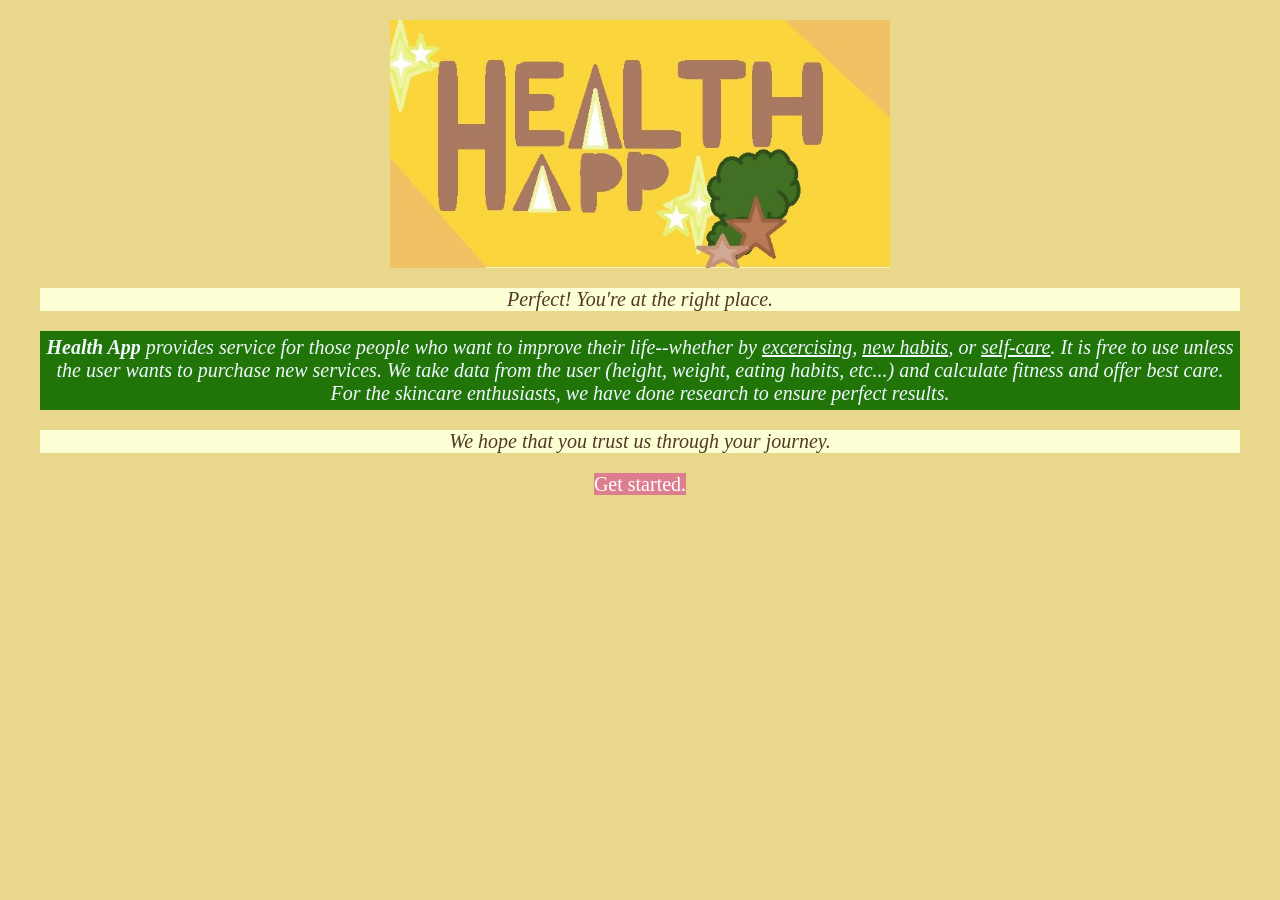
<file: yes.html>
<html>

<head>
    <link href="style.css" rel="stylesheet">
    <title>Health App - Business Proposal</title>
</head>

<body>
    <center>
        <img src="healthapp.JPG" style="width: 500px;">
        <p>Perfect! You're at the right place.</p>
        <p style="background-color: rgb(33, 117, 8); color: aliceblue; padding: 5;"><b>Health App</b> provides service for those people who want to improve their life--whether by <u>excercising</u>, <u>new habits</u>, or <u>self-care</u>. It is free to use unless the user wants to purchase new services. We take data from the user (height, weight, eating habits, etc...) and calculate fitness and offer best care. For the skincare enthusiasts, we have done research to ensure perfect results.</p>
        <p>We hope that you trust us through your journey.</p>
        <a id="buttons" href="dataintake.html">Get started.</a>
    </center>
</body>

</html>
</file>
<file: style.css>
body {
    background-color: rgb(233, 216, 139);
    margin: 20px;
    padding-inline: 20px;
}
p {
    background-color: rgb(252, 255, 212);
    color: rgb(82, 57, 38);
    font-family:'Times New Roman', Times, serif;
    font-style: italic;
    font-size: 20;
}
#p {
    background-color: rgb(252, 255, 212);
    color: rgb(82, 57, 38);
    font-family: 'Times New Roman', Times, serif;
    font-style: italic;
    font-size: 20;
}
h3 {
    background-color: rgb(252, 255, 212);
    color: rgb(82, 57, 38);
    font-family: 'Times New Roman', Times, serif;
    font-style: italic;
    font-size: 20;
}
ul {
    background-color: rgb(252, 255, 212);
        color: rgb(82, 57, 38);
        font-family: 'Times New Roman', Times, serif;
        font-style: italic;
        font-size: 20;
}
#buttons {
    color: rgb(255, 255, 255);
    background-color: rgb(221, 126, 142);
    font-size: 20;
    text-decoration: none;
}
#buttons:hover {
    color: aliceblue;
    background-color: rgb(43, 65, 26);
}
.topnav {
    overflow: hidden;
    background-color: rgb(236, 194, 108);
    margin: 10px;
    display: flex;
    justify-content: center;
}

.stuff {
    float: left;
    color: rgb(167, 138, 13);
    text-align: center;
    font-size: 20px;
    text-decoration: none;
    padding: 20px;
    margin: 0 20px;
}

.topnav a:hover {
    color: rgb(255, 255, 255);
    background-color: rgb(223, 182, 96);
    text-shadow: 2px 2px 5px white;
}

.active {
    text-decoration: underline;
}
</file>
